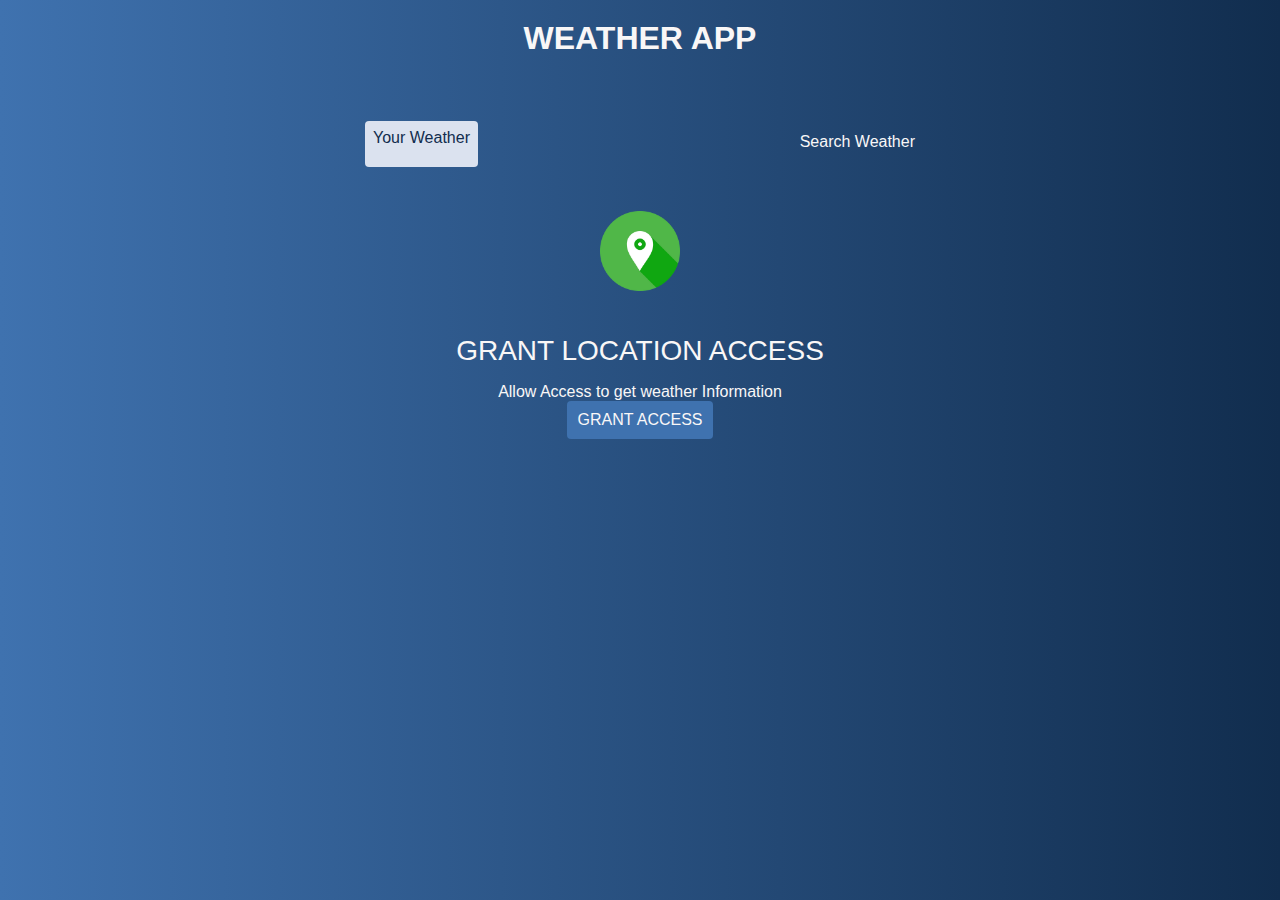
<file: Weather App/weather.html>
<!DOCTYPE html>
<html lang="en">
<head>
    <meta charset="UTF-8">
    <meta name="viewport" content="width=device-width, initial-scale=1.0">
    <title>Weather App</title>
    <link rel="stylesheet" href="weather.css">
</head>
<body>
    
    <div class="wrapper">

        <h1>Weather App</h1>

        <div class="tab-container">
            <p class="tab" data-userWeather>Your Weather</p>
            <p class="tab" data-searchWeather>Search Weather</p>
        </div>

        <div class="weather-container">

            <!-- grant location container -->
            <div class="sub-container grant-location-container">
                <img src="./location.png" width="80" height="80" alt="" loading="lazy">
                <p>grant Location Access</p>
                <p>Allow Access to get weather Information</p>
                <button class="btn" data-grantAccess>Grant Access</button>
            </div>

            <!-- search form -->
            <form class="form-container" data-searchForm>
                <input placeholder="Search for city..." data-searchInput>
                <button class="btn" type="submit"><img src="./search.png" width="20" height="20" loading="lazy" alt=""></button>
            </form>

            <!-- loading screen container -->
            <div class="sub-container loading-container">
                <img src="./loading.gif" width="150" height="150">
                <p>Loading</p>
            </div>

            <!-- show weather info -->
            <div class="sub-container user-info-container">

                <!-- city name and Flag -->
                <div class="name">
                    <p data-cityName></p>
                    <img data-countryIcon>
                </div>

                <!-- weather description -->
                <p data-weatherDesc></p>
                <!-- weather Icon -->
                <img class="weather-img" data-weatherIcon>
                <!-- teamperature -->
                <p class="teamperature" data-temp></p>

                <!-- 3 cards - parameter -->
                <div class="parameter-container">
                    <!-- card 1 -->
                    <div class="parameter">
                        <img src="./wind.png">
                        <p>windspeed</p>
                        <p data-windspeed></p>
                    </div>

                    <!-- card 2 -->
                    <div class="parameter">
                        <img src="./humidity.png">
                        <p>Humidity</p>
                        <p data-humidity></p>
                    </div>

                    <!-- card 3 -->
                    <div class="parameter">
                        <img src="./cloud.png">
                        <p>Cloud</p>
                        <p data-cloudiness></p>
                    </div>
                </div>

            </div>
        </div>
    </div>

    <script src="weather.js"></script>
</body>
</html>
</file>
<file: Weather App/weather.css>
*,*::before,*::after{
    margin: 0;
    padding: 0;
    box-sizing: border-box;
    font-family: "Merriweather Sans", sans-serif;
}

:root{
    --colorDark1: #112D4E;
    --colorDark2: #3F72AF;
    --colorLight1: #DBE2EF;
    --colorLight2: #F9F7F7;
}

.wrapper{
    width: 100vw;
    height: 100vh;
    color: var(--colorLight2);
    background-image: linear-gradient(90deg, var(--colorDark2) 0%, var(--colorDark1) 100%);
}

h1{
    text-align: center;
    text-transform: uppercase;
    padding-top: 20px;
}

.tab-container{
    cursor: pointer;
    width: 90%;
    max-width: 550px;
    margin: auto;
    margin-top: 4rem;
    display: flex;
    justify-content: space-between;
}

.tab.current-tab{
    background-color: var(--colorLight1);
    border-radius: 4px;
    padding: 0.5rem;
    color: var(--colorDark1);
    cursor: pointer;
}

.weather-container{
    display: flex;
    flex-direction: column;
    justify-content: center;
    align-items: center;
}

.btn{
    all: unset;
    text-transform: uppercase;
    background-color: var(--colorDark2);
    border-radius: 4px;
    padding: 10px;
    cursor: pointer;
    margin-bottom: 10px;
}

.sub-container{
    display: flex;
    flex-direction: column;
    align-items: center;
}

.grant-location-container{
    display: none;
}

.grant-location-container.active{
    display: flex;
}

.grant-location-container img{
    margin-bottom: 2rem;
    margin-top: 2rem;
}

.grant-location-container p:first-of-type{
    text-transform: uppercase;
    font-size: 1.75rem;
    font-weight: 500;
}

.grant-location-container, p:nth-child(2){
    font-size: 1rem;
    font-weight: 500;
    margin-top: 0.75rem;
    margin-bottom: 1rem;
}

.loading-container{
    display: none;
}

.loading-container.active{
    display: flex;
}
.loading-container p{
    text-transform: uppercase;
}

.user-info-container{
    display: none;
}
.user-info-container.active{
    display: flex;
}
.name{
    font-size: 1.3rem;
    font-weight: 600;
    display: flex;
    justify-content: center;
    align-items: center;
    gap: 10px;
}
.name img{
    width: 20px;
    height: 20px;
}

.weather-img{
    width: 100px;
    height: 100px;
}

.teamperature{
    font-size: 20px;
    font-weight: 700;
}
.teamperature::after{
    content: " °C";
    font-size: 25px;
}


.parameter-container{
    display: flex;
    flex-direction: row;
    gap: 30px;
}
.parameter{
    display: flex;
    flex-direction: column;
    justify-content: center;
    align-items: center;
    width: 200px;
    height: 150px;
    background-color: var(--colorLight1);
    border-radius: 10px;
    margin: 10px 0;
    /* opacity: 100px; */
}
.parameter img{
    width: 50px;
    height: 50px;
}
.parameter p{
    color: var(--colorDark2);
    font-size: 1.5rem;
}

.form-container{
    display: none;
}

.form-container.active{
    display: flex;
    gap: 10px;
}
.form-container{
    margin-top: 2rem;
    justify-content: center;
}
.form-container input{
    width: 400px;
    height: 50px;
    font-size: 1.5rem;
    border-radius: 10px;
    border: none;
    padding-left:0.3rem;;
}
</file>
